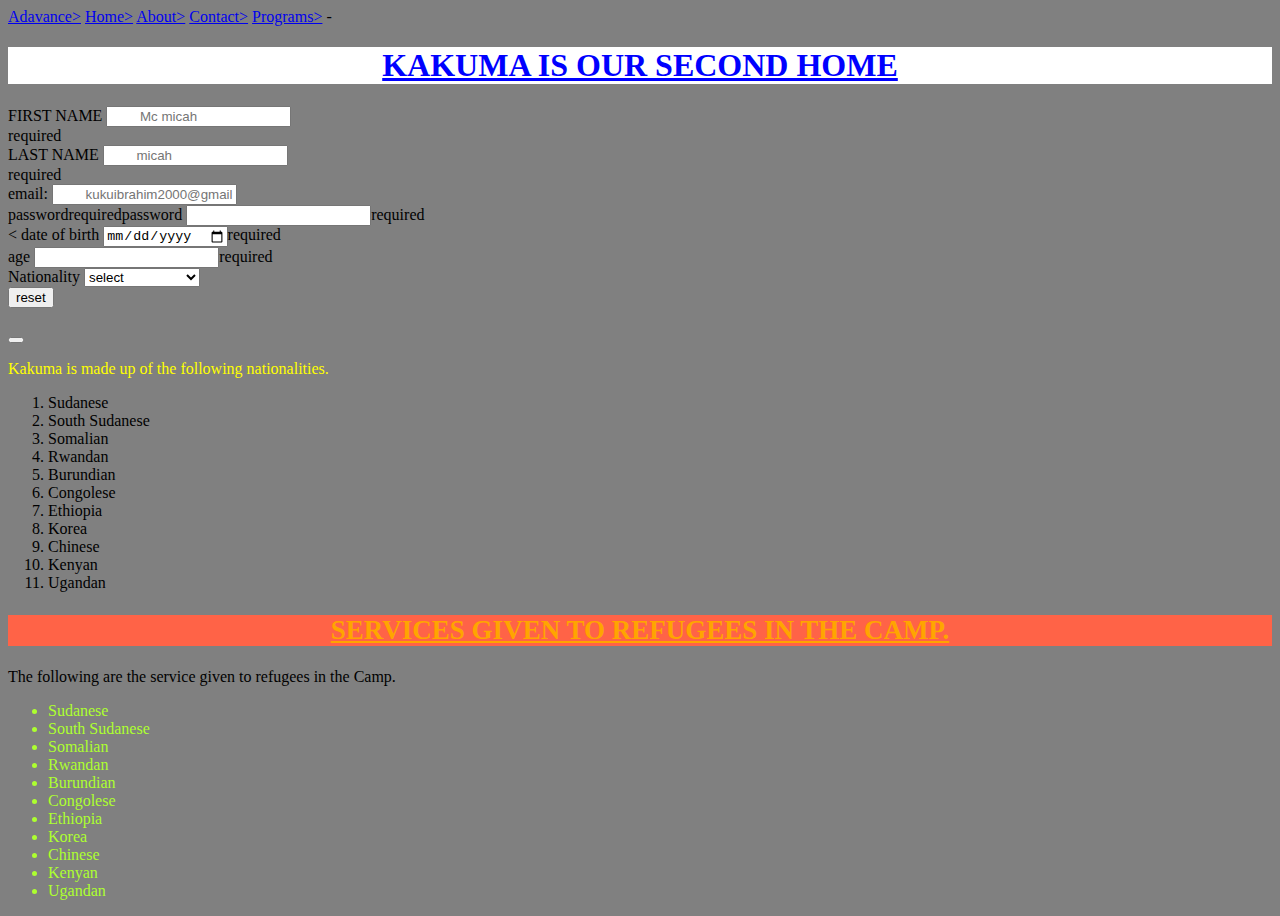
<file: index.html>
<!DOCTYPE html>
<html>
<head>
	<meta charset="utf-8">
	<meta name="viewport" content="width=device-width, initial-scale=1">
	<title>HOME</title>
	<a href="Advance.html">Adavance></a>
    <a href="Home.html">Home></a>
    <a href="About.html">About></a>
    <a href="Contact.html">Contact></a>
    <a href="Services.html">Programs></a>
<style type="text/css">
	body{
		background-color: grey;
	}
	h1{
		background-color: white;
		text-align: center;
		color: blue;
		font-family: algerian;
		font-size: 25pxpx;
		text-decoration: underline;

	}#mc{
		color: yellow;
	}ab{
		border:2px solid;
		border-radius: 20px;
		color: pink;
		border-color: yellow;
	}
	h2{
		color: orange;
		text-align: center;
		background: tomato;
		font-size: 27px;
		text-decoration: underline;
		font-family: elephant;
	}ul li{
		color: greenyellow;s
	}ul li:hover{
		color: black;
	}
	
</style>
</head>-
<body>
<h1>KAKUMA IS OUR SECOND HOME</h1>
<form>
	<label for>FIRST NAME</label>
	<input type="text" name="FIRST NAME" id="first name" placeholder="
	Mc micah "><br>required<br>
	<label>LAST NAME</label>
	<input type="text" name="LAST NAME" id="last name" placeholder="
	micah"><br>required<br>
	<label for="email">email:</label>
	<input type="email" name="email" id="email" placeholder="
	kukuibrahim2000@gmail.com"><br>
	<label>password</label>required<label>password</label>
	<input type="text" name="password" id="password">required<br>
	<label>< date of birth</label>
	<input type="date" name="date of birth" id="date of birth">required<br>
	<!-- this is how to create age-->

	<label for="age">age</label>
	<input type="number" name="age" id="age">required<br>
	<label for="text">Nationality</label>
	<select>
	<option>select</option>
	<option>sudaness</option>
	<option>congonles</option>
	<option>Ethopian</option>
	<option>south sudaness</option>
	<option>ugandan</option>
	<option>somail</option>
	<option>burundian</option>
	<option>kenyan</option>
	</select><br>
	<!--create a reset option-->
	<button type="reset">reset</button><br><br>
	<button type="submit"></button>
</form>
<p id="mc">Kakuma is made up of the following nationalities.</p>
<ol type="1" start="1">
	<li>Sudanese</li>
	<li>South Sudanese</li>
	<li>Somalian</li>
	<li>Rwandan</li>
	<li>Burundian</li>
	<li>Congolese</li>
	<li>Ethiopia</li>
	<li>Korea</li>
	<li>Chinese</li>
	<li>Kenyan</li>
	<li>Ugandan</li>
</ol>
<h2>SERVICES GIVEN TO REFUGEES IN THE CAMP.</h2>
<p class="ab">The following are the service given to refugees in the Camp.</p>
<ul>
		<li>Sudanese</li>
	<li>South Sudanese</li>
	<li>Somalian</li>
	<li>Rwandan</li>
	<li>Burundian</li>
	<li>Congolese</li>
	<li>Ethiopia</li>
	<li>Korea</li>
	<li>Chinese</li>
	<li>Kenyan</li>
	<li>Ugandan</li>
</ul>
</body>
</html>
</file>
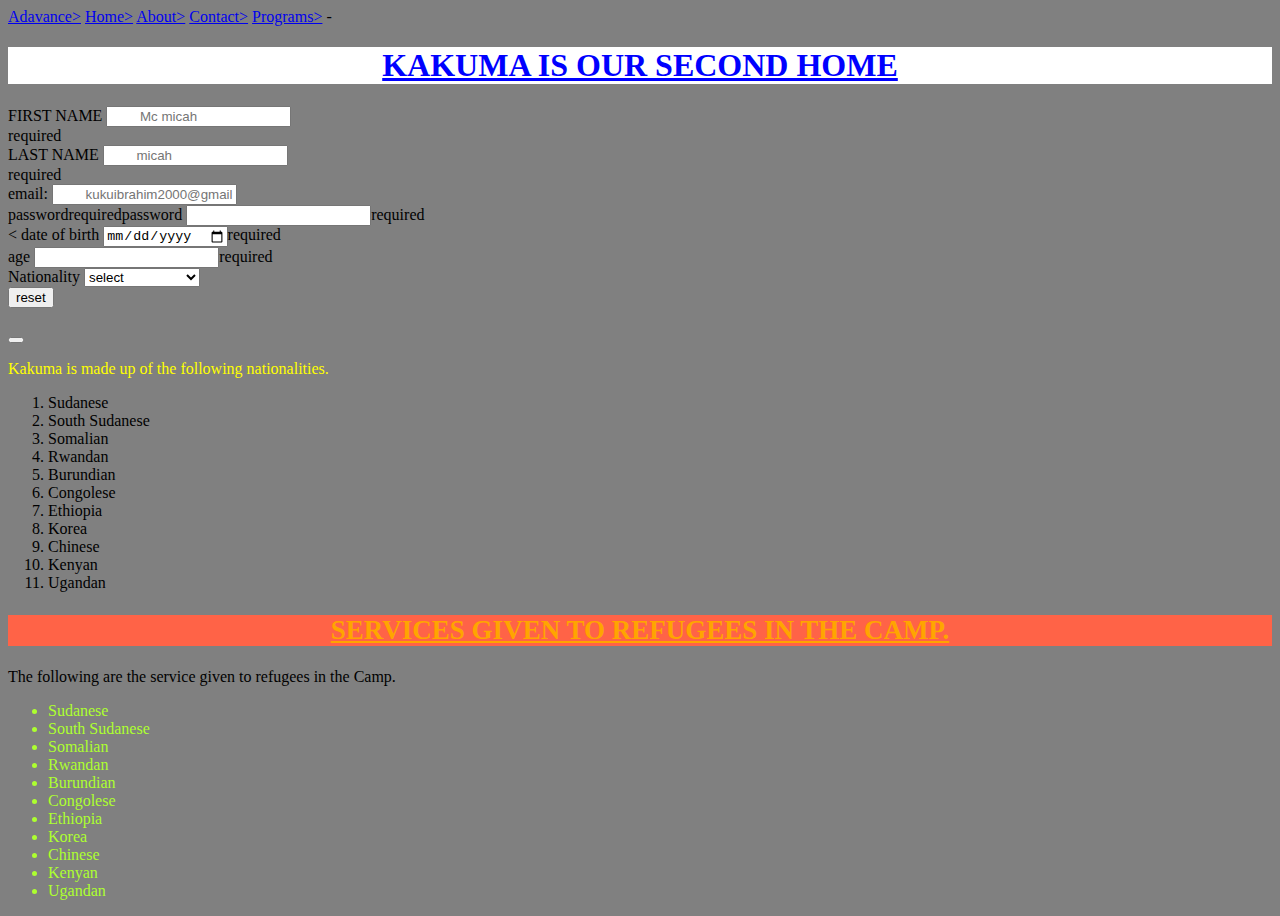
<file: Home.html>
<!DOCTYPE html>
<html>
<head>
	<meta charset="utf-8">
	<meta name="viewport" content="width=device-width, initial-scale=1">
	<title>HOME</title>
	<a href="Advance.html">Adavance></a>
    <a href="Home.html">Home></a>
    <a href="About.html">About></a>
    <a href="Contact.html">Contact></a>
    <a href="Services.html">Programs></a>
<style type="text/css">
	body{
		background-color: grey;
	}
	h1{
		background-color: white;
		text-align: center;
		color: blue;
		font-family: algerian;
		font-size: 25pxpx;
		text-decoration: underline;

	}#mc{
		color: yellow;
	}ab{
		border:2px solid;
		border-radius: 20px;
		color: pink;
		border-color: yellow;
	}
	h2{
		color: orange;
		text-align: center;
		background: tomato;
		font-size: 27px;
		text-decoration: underline;
		font-family: elephant;
	}ul li{
		color: greenyellow;s
	}ul li:hover{
		color: black;
	}
	
</style>
</head>-
<body>
<h1>KAKUMA IS OUR SECOND HOME</h1>
<form>
	<label for>FIRST NAME</label>
	<input type="text" name="FIRST NAME" id="first name" placeholder="
	Mc micah "><br>required<br>
	<label>LAST NAME</label>
	<input type="text" name="LAST NAME" id="last name" placeholder="
	micah"><br>required<br>
	<label for="email">email:</label>
	<input type="email" name="email" id="email" placeholder="
	kukuibrahim2000@gmail.com"><br>
	<label>password</label>required<label>password</label>
	<input type="text" name="password" id="password">required<br>
	<label>< date of birth</label>
	<input type="date" name="date of birth" id="date of birth">required<br>
	<!-- this is how to create age-->

	<label for="age">age</label>
	<input type="number" name="age" id="age">required<br>
	<label for="text">Nationality</label>
	<select>
	<option>select</option>
	<option>sudaness</option>
	<option>congonles</option>
	<option>Ethopian</option>
	<option>south sudaness</option>
	<option>ugandan</option>
	<option>somail</option>
	<option>burundian</option>
	<option>kenyan</option>
	</select><br>
	<!--create a reset option-->
	<button type="reset">reset</button><br><br>
	<button type="submit"></button>
</form>
<p id="mc">Kakuma is made up of the following nationalities.</p>
<ol type="1" start="1">
	<li>Sudanese</li>
	<li>South Sudanese</li>
	<li>Somalian</li>
	<li>Rwandan</li>
	<li>Burundian</li>
	<li>Congolese</li>
	<li>Ethiopia</li>
	<li>Korea</li>
	<li>Chinese</li>
	<li>Kenyan</li>
	<li>Ugandan</li>
</ol>
<h2>SERVICES GIVEN TO REFUGEES IN THE CAMP.</h2>
<p class="ab">The following are the service given to refugees in the Camp.</p>
<ul>
		<li>Sudanese</li>
	<li>South Sudanese</li>
	<li>Somalian</li>
	<li>Rwandan</li>
	<li>Burundian</li>
	<li>Congolese</li>
	<li>Ethiopia</li>
	<li>Korea</li>
	<li>Chinese</li>
	<li>Kenyan</li>
	<li>Ugandan</li>
</ul>
</body>
</html>
</file>
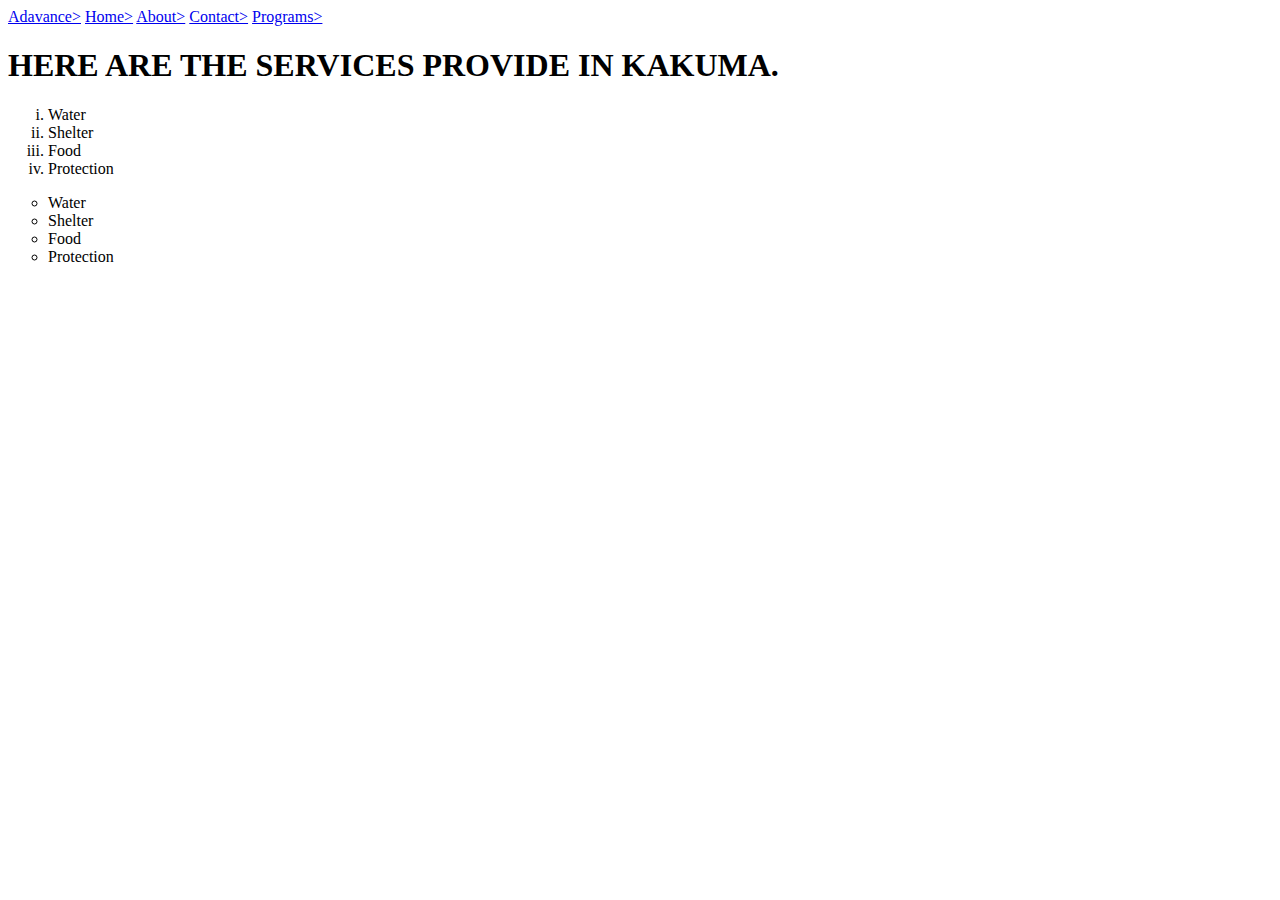
<file: Services.html>
<!DOCTYPE html>
<html>
<head>
	<meta charset="utf-8">
	<meta name="viewport" content="width=device-width, initial-scale=1">
	<title>Services</title>
	<a href="Advance.html">Adavance></a>
    <a href="Home.html">Home></a>
    <a href="About.html">About></a>
    <a href="Contact.html">Contact></a>
    <a href="Services.html">Programs></a>
</head>
<body>
<h1>HERE ARE THE SERVICES PROVIDE IN KAKUMA.</h1>
<ol type="i">
	<li>Water</li>
	<li>Shelter</li>
	<li>Food</li>
	<li>Protection</li>
</ol>
<ul type="circle">
	<li>Water</li>
	<li>Shelter</li>
	<li>Food</li>
	<li>Protection <del></li>
</ul>
</body>
</html>
</file>
